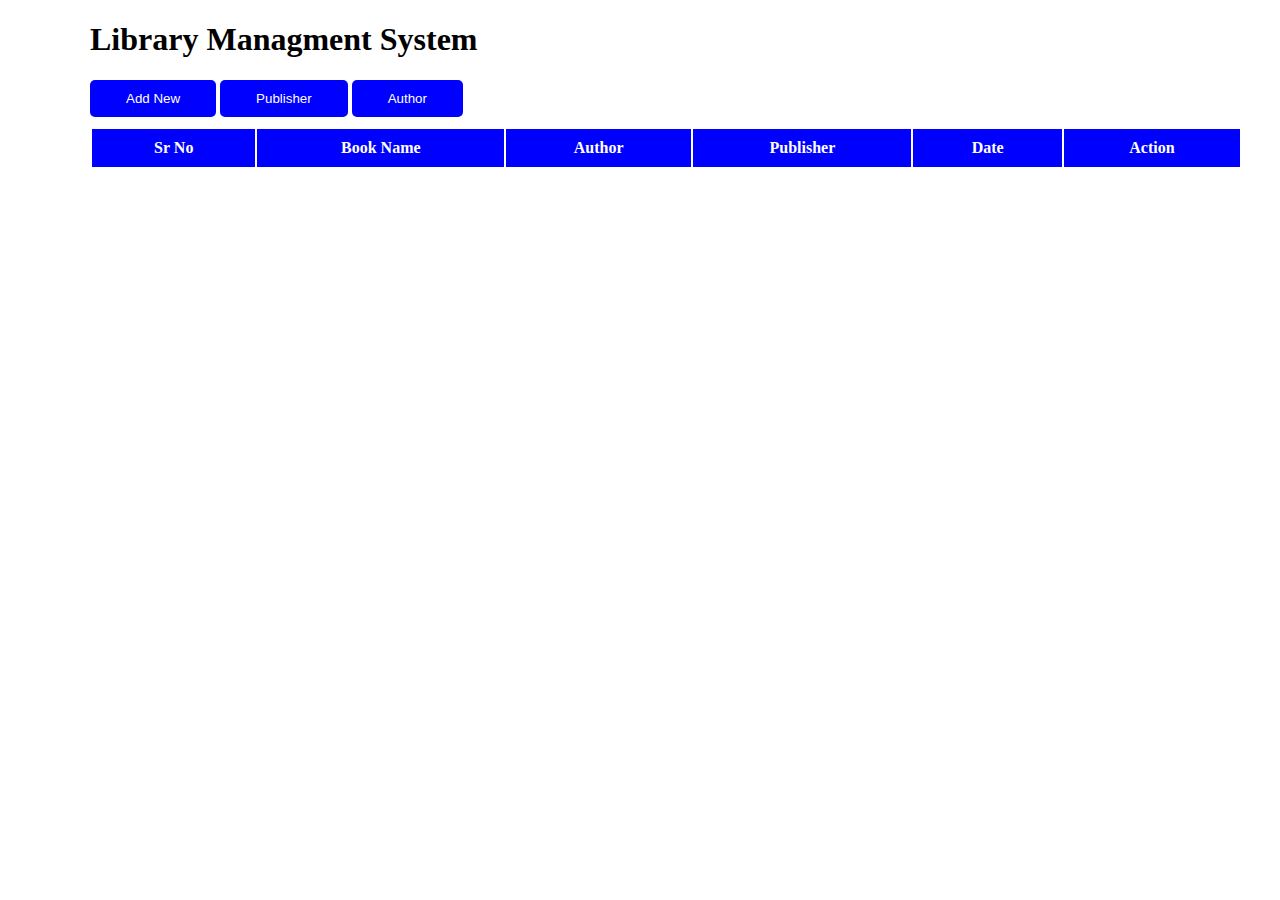
<file: index.html>
<!DOCTYPE html>
<html>
<head>
	<meta charset="utf-8">
	<link rel="stylesheet" type="text/css" href="style/style.css">
	<title>Library Managment System</title>
</head>
<body>

	<div class="main">
		<h1>Library Managment System</h1>
		<div class="btn-div">
			<button type="button" onclick="window.location.href='addItems.html'">Add New</button>
			<button type="button" onclick="window.location.href='publisher.html'">Publisher</button>
			<button type="button" onclick="window.location.href='author.html'">Author</button>
		</div>
			<table>
				<thead>
					<tr>
						<th>Sr No</th>
						<th>Book Name</th>
						<th>Author</th>
						<th>Publisher</th>
						<th>Date</th>
						<th>Action</th>
				    </tr>
				</thead>
				<tbody id="dataTable">
					
				</tbody>

			</table>
	</div>
	<script src="javascript/display.js"></script>
	<script src="javascript/edit.js"></script>
</body>
</html>
</file>
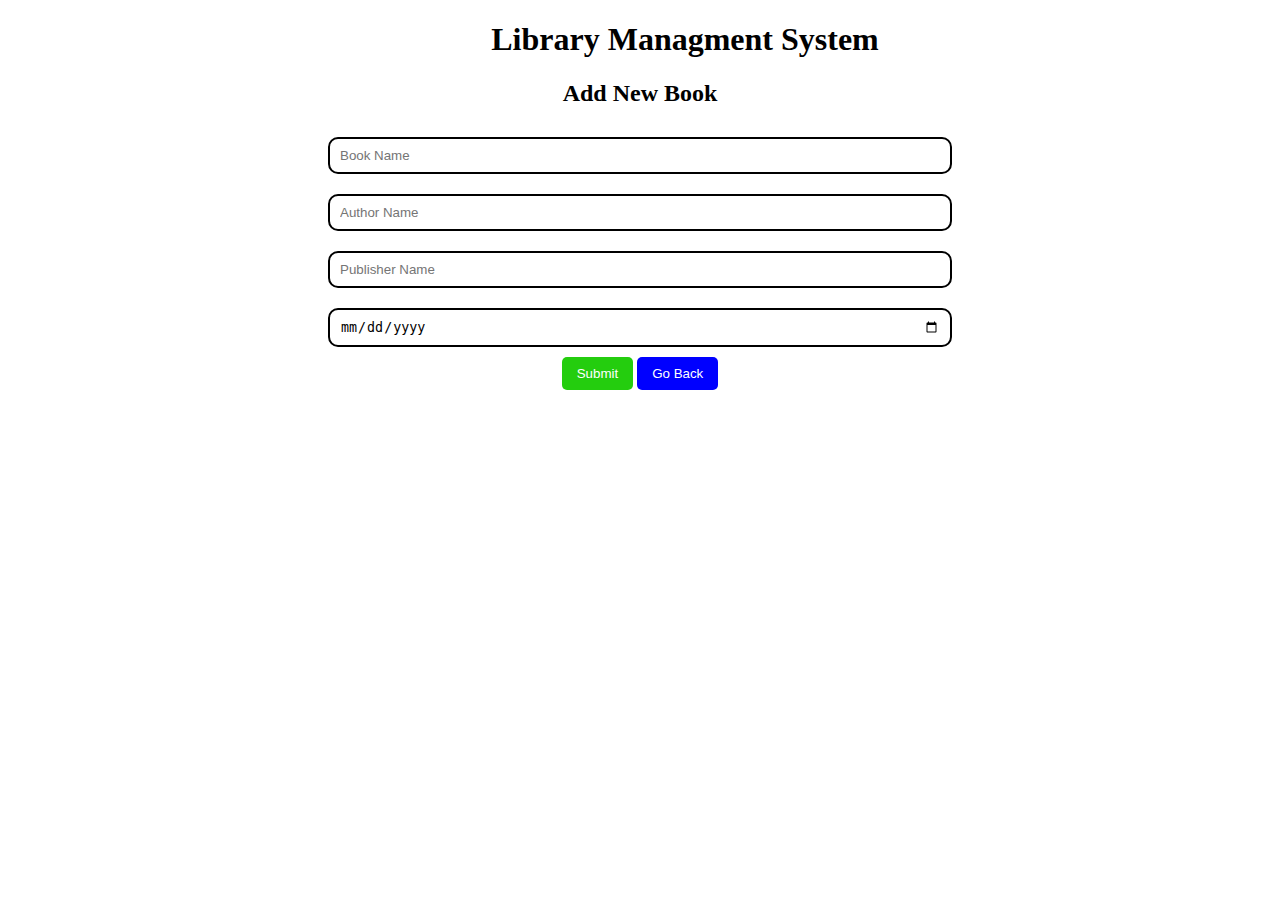
<file: addItems.html>
<!DOCTYPE html>
<html>
<head>
	<meta charset="utf-8">
	<meta name="viewport" content="width=device-width, initial-scale=1.0">
	<link rel="stylesheet" type="text/css" href="style/style.css">
	<title>addItems</title>
</head>
<body>
	<div class="main">
		<center>
			<h1>Library Managment System</h1>
		    <div class="form">
			  <h2>Add New Book</h2>
				<input type="text" placeholder="Book Name" id="bookName" name="">
				<input type="text" placeholder="Author Name" id="authorName" name="">
				<input type="text" placeholder="Publisher Name" id="publisherName" name="">
				<input type="date" id="date"  name="">
				<button class="btn-submit" id="submitBtn">Submit</button>
				<button class="btn-goback" type="button" onclick="window.location.href='index.html'">Go Back</button>
		    </div>
		</center>
	</div>
	<div id="dataDiv">
		
	</div>
	</div>
	<script src="javascript/index.js"></script>
</body>
</html>
</file>
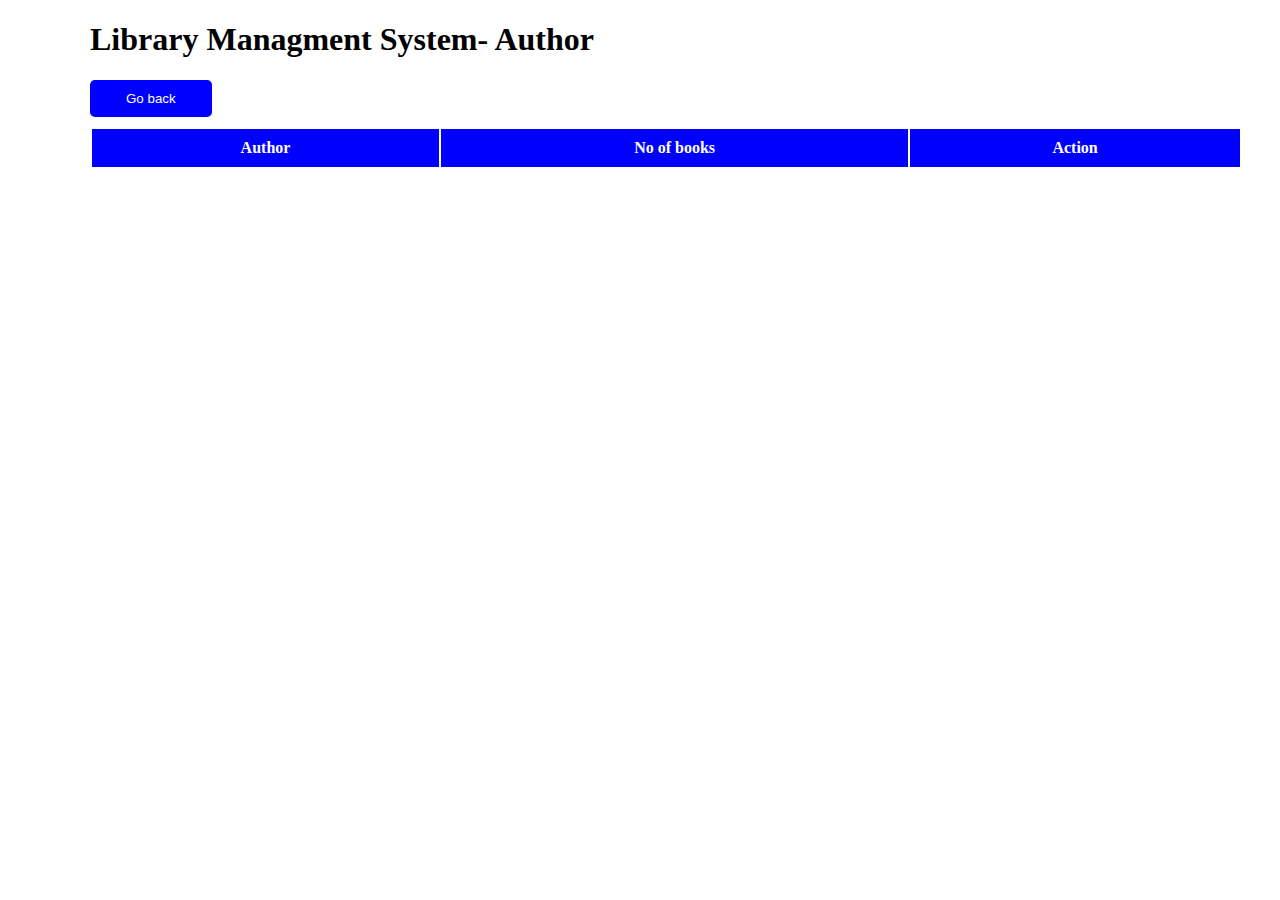
<file: author.html>
<!DOCTYPE html>
<html>
<head>
	<meta charset="utf-8">
	<link rel="stylesheet" type="text/css" href="style/style.css">
	<title>Author</title>
</head>
<body>
	<div class="main">
		<h1>Library Managment System- Author</h1>
		<div class="btn-div">
			<button type="button" onclick="window.location.href='index.html'">Go back</button>
		</div>
			<table>
				<thead>
					<tr>
						<th>Author</th>
						<th>No of books</th>
						<th>Action</th>
				    </tr>
				</thead>
				<tbody id="dataTable">
					
				</tbody>

			</table>
	</div>
	<script src="javascript/author.js"></script>
</body>
</html>
</file>
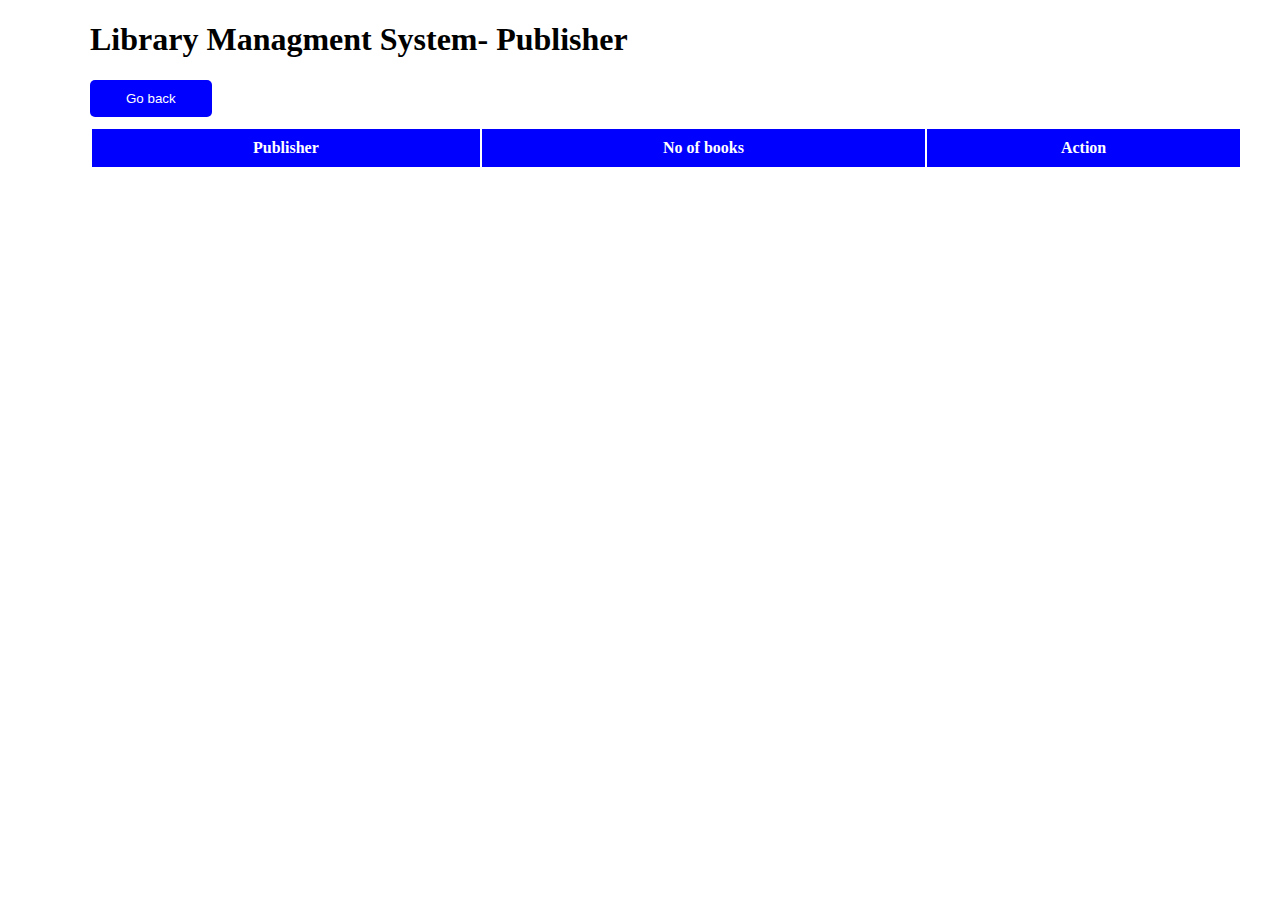
<file: publisher.html>
<!DOCTYPE html>
<html>
<head>
	<meta charset="utf-8">
	<link rel="stylesheet" type="text/css" href="style/style.css">
	<title>Author</title>
</head>
<body>
	<div class="main">
		<h1>Library Managment System- Publisher</h1>
		<div class="btn-div">
			<button type="button" onclick="window.location.href='index.html'">Go back</button>
		</div>
			<table>
				<thead>
					<tr>
						<th>Publisher</th>
						<th>No of books</th>
						<th>Action</th>
				    </tr>
				</thead>
				<tbody id="dataTable">
					
				</tbody>

			</table>
	</div>
	<script src="javascript/publisher.js"></script>

</body>
</html>
</file>
<file: style/style.css>
body{
	margin: 0;
	padding: 0;
	box-sizing: border-box;
}
.form{
	width: 700px;
}
.form input{
	padding: 9px 10px;
	margin: 10px;
	width: 600px;
	border: 2px solid black; 
	border-radius: 10px;
	outline: none;
}
.btn-submit, .btn-goback{
	padding: 9px 15px;
	border: none;
	border-radius: 5px;
	outline: none;
	color: white;
	transition: all 1s;
}
.btn-submit:hover{
    cursor: pointer;
    background-color: green;
} 
.btn-goback:hover{
	cursor: pointer;
	background-color: darkblue;
}
.btn-submit{
	background-color: #24CD0E;
}
.btn-goback{
	background-color: blue;
}
table{
	margin-left: 90px;
	margin-top: 10px;
	text-align: center;
	width: 90%;
}
th{
	padding: 10px 20px;
	background-color: blue;
	color: white;
}
td{
	padding: 10px 20px;
	background-color: #D9D4D0;
}
.main h1{
	margin-left: 90px;
}
.btn-div{
	margin-left: 90px;
}
.btn-div button{
	padding: 10px 35px;
	background-color: blue;
	color: white;
	border: 1px solid transparent;
	border-radius: 5px;
	transition: all 1s;
}
.btn-div button:hover{
	cursor: pointer;
	background-color: darkblue;
}
.editBtn,.deleteBtn{
	padding: 10px 25px;
	border: none;
	border-radius: 7px;
	transition: all 1s;
	/*display: none;*/
}
.deleteBtn{
	background-color: #FF0030;
	color: white;
	outline: none;
}
.editBtn{
	background-color: #09DC40;
	color: white;
}
.editBtn:hover{
	cursor: pointer;
	background-color: green;
} 
.deleteBtn:hover{
	cursor: pointer;
	background-color: #B20909;
}
.doneBtn{
	display: none;
	padding: 10px 25px;
	border: none;
	border-radius: 7px;
	color: white;
	transition: all 1s;
	background-color: blue;
	
}
.doneBtn:hover{
	cursor: pointer;
	background-color: #11CD0C;
}
.cancelBtn{
	display: none;
	background-color: #FF0030;
	color: white;
	padding: 10px 25px;
	border: none;
	border-radius: 7px;
	transition: all 1s;
}
.cancelBtn:hover{
	cursor: pointer;
	background-color: #B20909;
}
.updateInputs{
	padding: 5px;
	border: 3px solid black;
	border-radius: 5px;
	width: 90%;
	/*outline: none;*/
}
</file>
